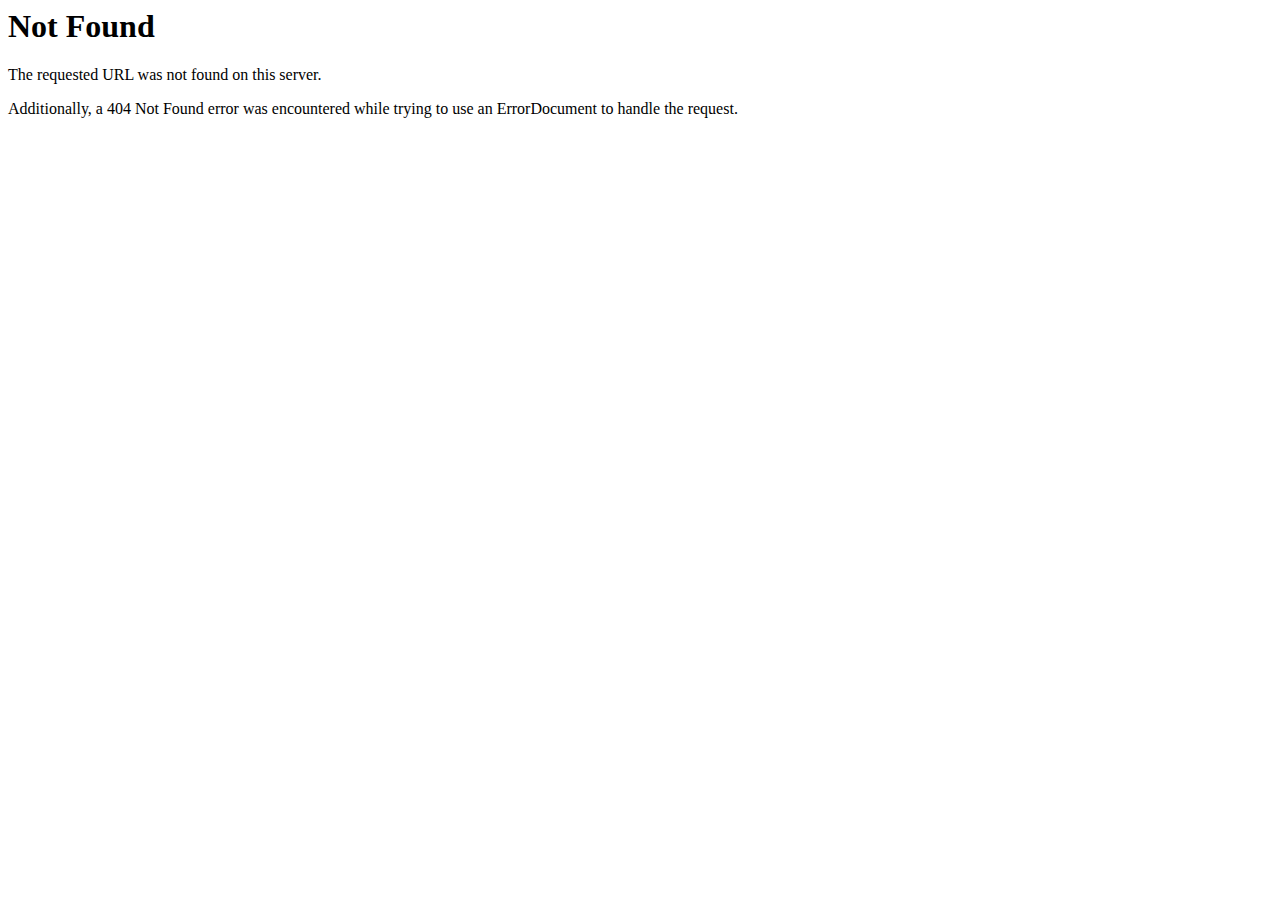
<file: css/owl.video.play.html>
<!DOCTYPE HTML PUBLIC "-//IETF//DTD HTML 2.0//EN">
<html>
<!-- Mirrored from petrolox.com/css/owl.video.play.html by HTTrack Website Copier/3.x [XR&CO'2014], Thu, 14 Oct 2021 19:41:41 GMT -->
<head>
<title>404 Not Found</title>
</head><body>
<h1>Not Found</h1>
<p>The requested URL was not found on this server.</p>
<p>Additionally, a 404 Not Found
error was encountered while trying to use an ErrorDocument to handle the request.</p>
</body>
<!-- Mirrored from petrolox.com/css/owl.video.play.html by HTTrack Website Copier/3.x [XR&CO'2014], Thu, 14 Oct 2021 19:41:41 GMT -->
</html>
</file>
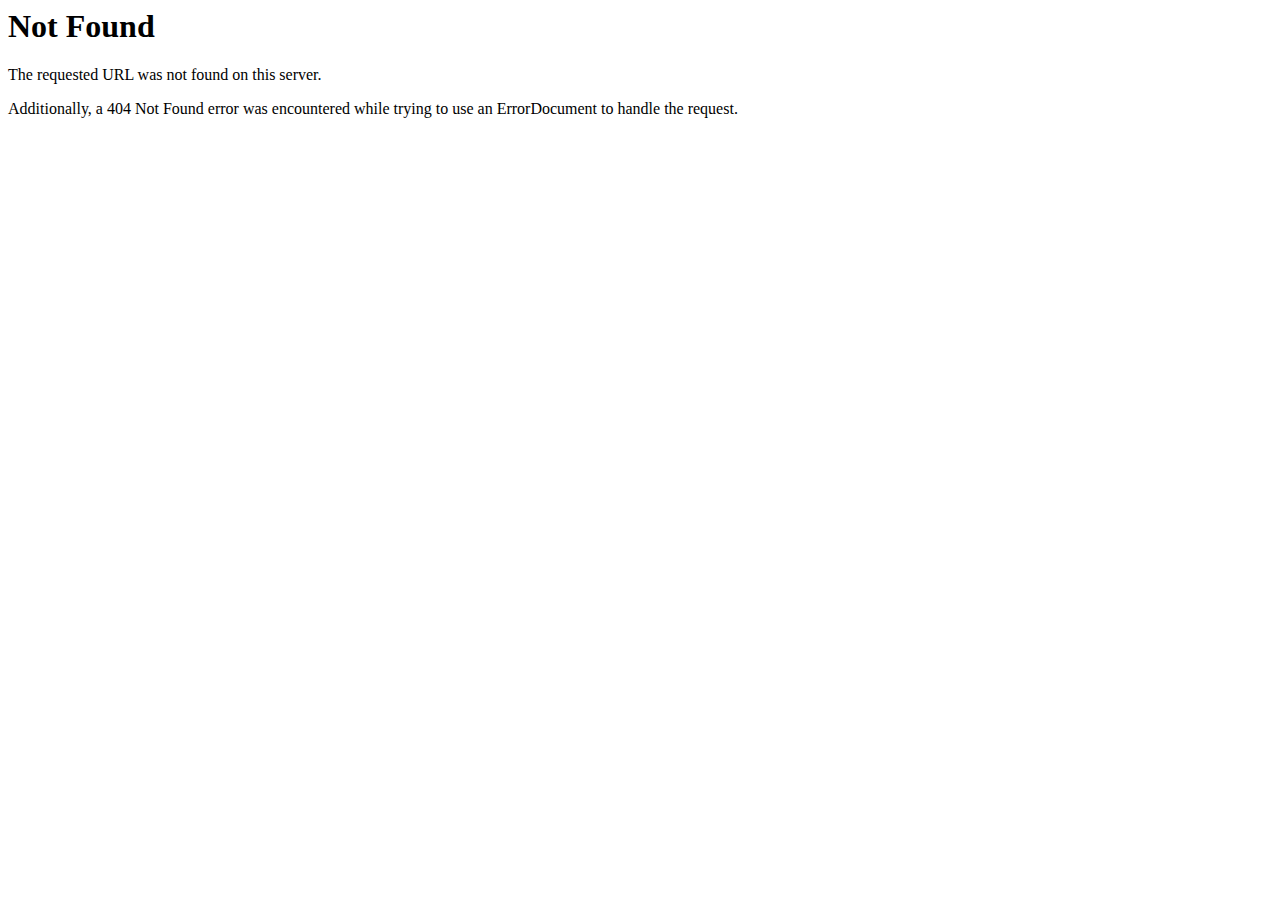
<file: css/images/ui-icons_777620_256x240.html>
<!DOCTYPE HTML PUBLIC "-//IETF//DTD HTML 2.0//EN">
<html>
<!-- Mirrored from petrolox.com/css/images/ui-icons_777620_256x240.html by HTTrack Website Copier/3.x [XR&CO'2014], Thu, 14 Oct 2021 19:41:41 GMT -->
<head>
<title>404 Not Found</title>
</head><body>
<h1>Not Found</h1>
<p>The requested URL was not found on this server.</p>
<p>Additionally, a 404 Not Found
error was encountered while trying to use an ErrorDocument to handle the request.</p>
</body>
<!-- Mirrored from petrolox.com/css/images/ui-icons_777620_256x240.html by HTTrack Website Copier/3.x [XR&CO'2014], Thu, 14 Oct 2021 19:41:41 GMT -->
</html>
</file>
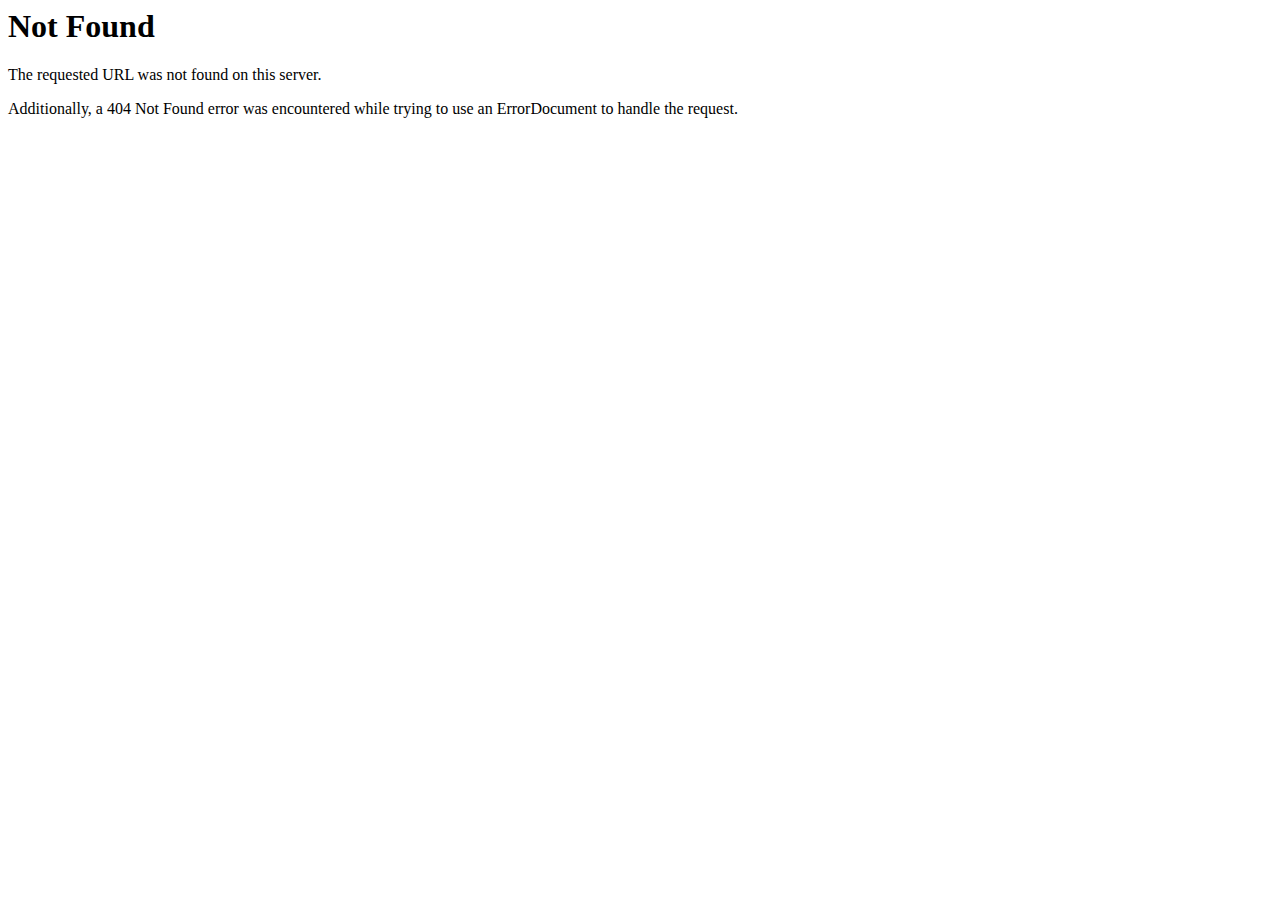
<file: css/images/ui-icons_777777_256x240.html>
<!DOCTYPE HTML PUBLIC "-//IETF//DTD HTML 2.0//EN">
<html>
<!-- Mirrored from petrolox.com/css/images/ui-icons_777777_256x240.html by HTTrack Website Copier/3.x [XR&CO'2014], Thu, 14 Oct 2021 19:41:41 GMT -->
<head>
<title>404 Not Found</title>
</head><body>
<h1>Not Found</h1>
<p>The requested URL was not found on this server.</p>
<p>Additionally, a 404 Not Found
error was encountered while trying to use an ErrorDocument to handle the request.</p>
</body>
<!-- Mirrored from petrolox.com/css/images/ui-icons_777777_256x240.html by HTTrack Website Copier/3.x [XR&CO'2014], Thu, 14 Oct 2021 19:41:41 GMT -->
</html>
</file>
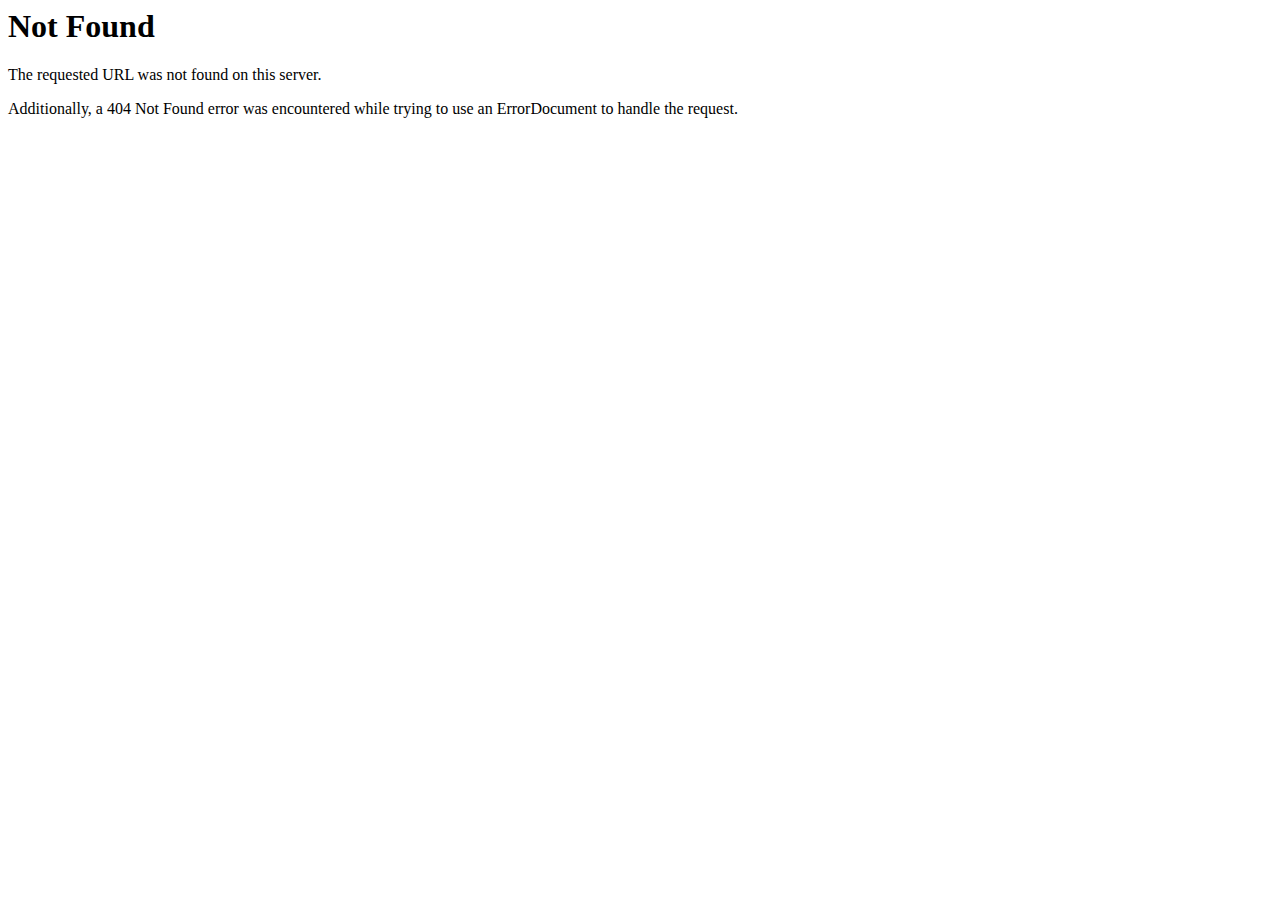
<file: css/images/ui-icons_cc0000_256x240.html>
<!DOCTYPE HTML PUBLIC "-//IETF//DTD HTML 2.0//EN">
<html>
<!-- Mirrored from petrolox.com/css/images/ui-icons_cc0000_256x240.html by HTTrack Website Copier/3.x [XR&CO'2014], Thu, 14 Oct 2021 19:41:41 GMT -->
<head>
<title>404 Not Found</title>
</head><body>
<h1>Not Found</h1>
<p>The requested URL was not found on this server.</p>
<p>Additionally, a 404 Not Found
error was encountered while trying to use an ErrorDocument to handle the request.</p>
</body>
<!-- Mirrored from petrolox.com/css/images/ui-icons_cc0000_256x240.html by HTTrack Website Copier/3.x [XR&CO'2014], Thu, 14 Oct 2021 19:41:41 GMT -->
</html>
</file>
